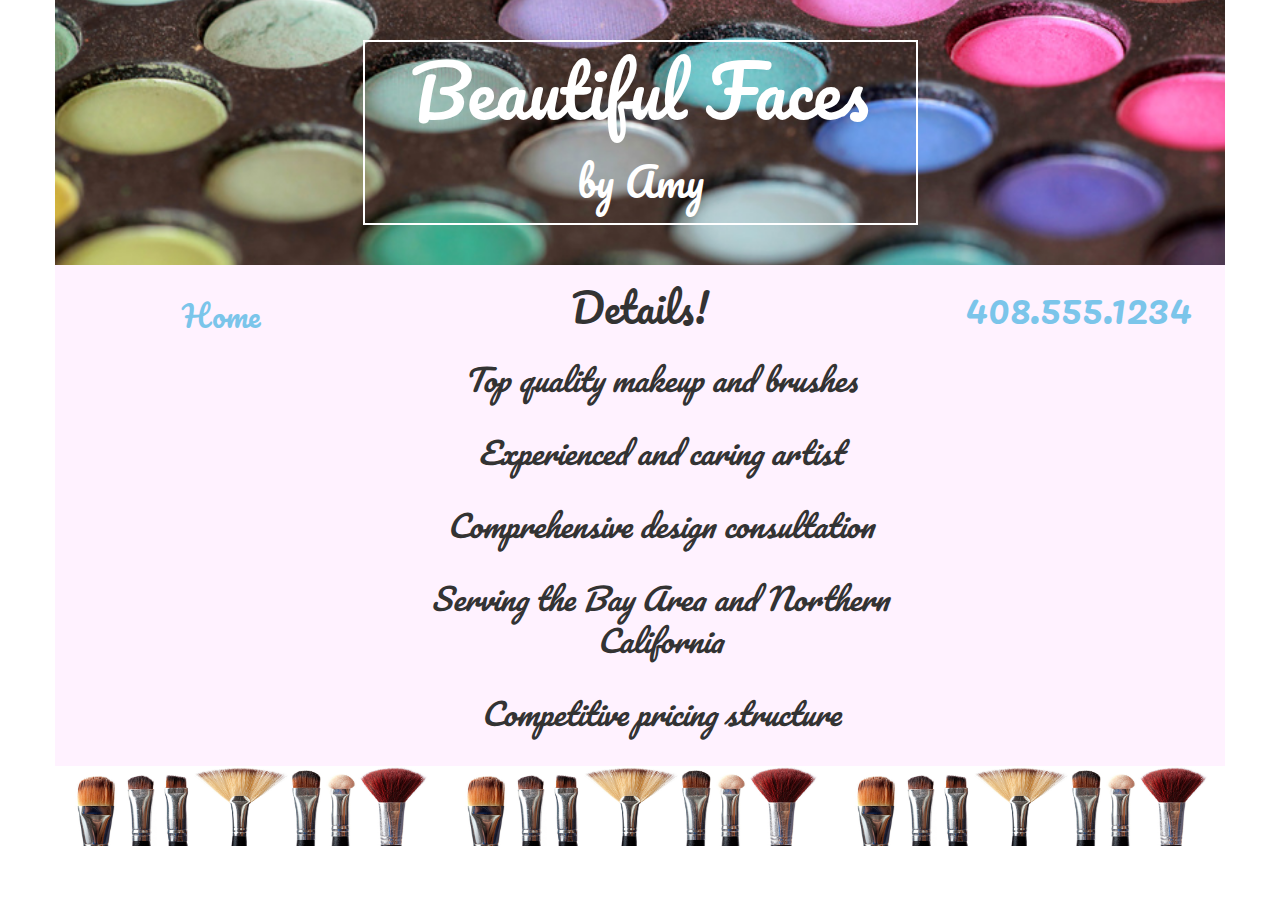
<file: details.html>
<!DOCTYPE html>
<html lang="en">
  <head>
      <meta name="viewport" content="width=device-width, initial-scale=1">
      <meta charset="UTF-8">
      <title>Beautiful Faces by Amy</title>
      <link href='http://fonts.googleapis.com/css?family=Pacifico' rel='stylesheet' type='text/css'>
      <link href='http://fonts.googleapis.com/css?family=Merriweather+Sans:400,300' rel='stylesheet' type='text/css'>
      <link rel="stylesheet" href="css/bootstrap.min.css">
      <link rel="stylesheet" href="css/main.css">
  </head>
  <body>
    <div class="container">


        <div class="row billboard">
          <div class="col-md-3">
          </div>
          <div class="col-md-6">
            <div class="marquee">
              <h1>Beautiful Faces</h1>
              <h3>by Amy</h3>
            </div>
          </div>
          <div class="col-md-3">
          </div>
        </div>

        <div class="row other">
          <div class="col-md-3">
            <ul>
              <li><a href="index.html">Home</a></li>
            </ul>
          </div>
          <div class="col-md-6 top">
            <h2>Details!</h2>
              <ul class="details">
                <li><p>Top quality makeup and brushes</p></li>
                <li><p>Experienced and caring artist</p></li>
                <li><p>Comprehensive design consultation</p></li>
                <li><p>Serving the Bay Area and Northern California</p></li>
                <li><p>Competitive pricing structure</p></li>
                <li></li>
              </ul>

          </div>
          <div class="col-md-3">
            <h2 class="phone">408.555.1234</h2>
          </div>
        </div>

        <div class="row">
          <div class="col-md-4">
            <img class="footer" src="images/brushes.jpg" alt="paint brushes">
          </div>
          <div class="col-md-4">
            <img class="footer" src="images/brushes.jpg" alt="paint brushes">
          </div>
          <div class="col-md-4">
            <img class="footer" src="images/brushes.jpg" alt="paint brushes">
          </div>
        </div>

    </div>
  </body>
</html>
</file>
<file: css/main.css>
* {
	//border: 1px solid red !important;
}

* {
	font-family: 'Pacifico', cursive;
}

.marquee {
	border: 2px solid white !important;
	margin-top: 40px;
	margin-bottom: 40px;
}

.billboard {
	background-image: url(../images/makeup.jpg);
	background-position: center;
	background-repeat: no-repeat;
	background-size: 100%;
}

.other {
	background-color: #FFF2FF
}

.footer {
	height: 80px;
	width: 100%;
}

.img-responsive {
	width: 100%;
	margin:10px;
}

.phone {
	color: #7BC5EA;
}

.email {
	font-size: 20px;
}

.details {
	text-align: center;
}

.myName {
	text-align: center;
	color: #7BC5EA;
}

//.pictures {
	border: 2px solid #7BC5EA;
}

h1 {
	text-align: center;
	font-size: 70px;
	color: white;
	margin-top: 10px;
	margin-bottom: 30px;
}

h2 {
	font-size: 40px;
	text-align: center;
}

h3 {
	text-align: center;
	font-size: 40px;
	color: white;
	margin-bottom: 20px;
}

p {
	//font-family: 'Merriweather Sans', sans-serif;
	font-size: 30px;
	font-style: italic;
	text-align: center;

}

a {
	font-size: 30px;
	color: #7BC5EA;
	text-decoration: none;
}

a:hover {
	color:#333;
	text-decoration: none;
}

ul li {
	margin-top: 30px;
	list-style-type: none;
	text-align: center;
}
</file>
